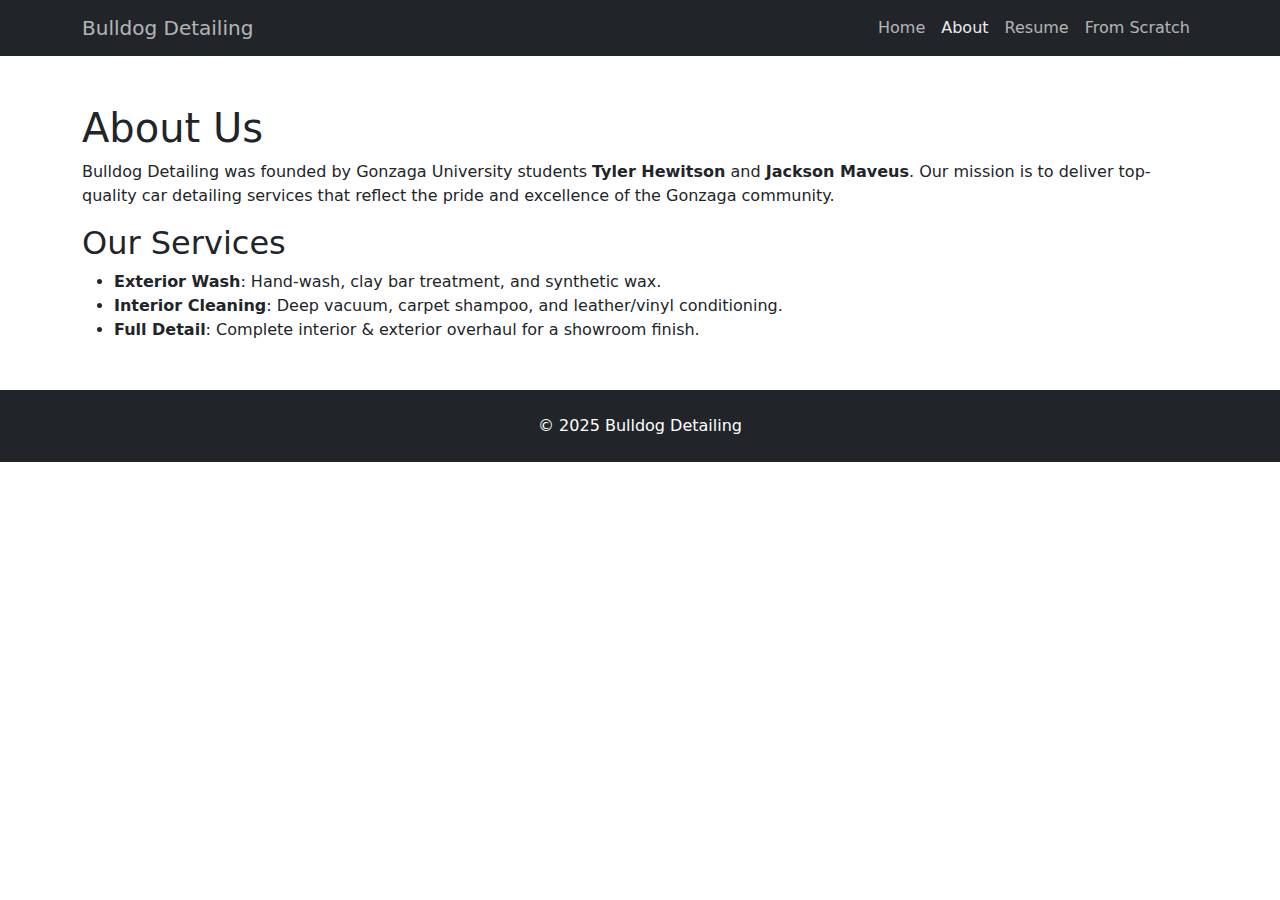
<file: about.html>
<!DOCTYPE html>
<html lang="en">
<head>
  <meta charset="utf-8" />
  <meta name="viewport" content="width=device-width, initial-scale=1" />
  <title>About – Bulldog Detailing</title>
  <link href="https://cdn.jsdelivr.net/npm/bootstrap@5.2.3/dist/css/bootstrap.min.css" rel="stylesheet" />
  <style>
    :root {
      --zg-navy: #212529;
      --zg-red: #e9ecef; /* your accent color */
    }

    /* navbar and footer background */
    .navbar,
    footer {
      background-color: var(--zg-navy) !important;
    }

    /* default link color */
    .nav-link,
    .navbar-brand {
      color: #ffffffab !important;
      transition: color 0.2s ease-in-out;
    }

    /* hover state */
    .nav-link:hover,
    .navbar-brand:hover {
      color: var(--zg-red) !important;
    }

    /* active state (optional) */
    .nav-link.active {
      color: var(--zg-red) !important;
    }

    /* primary buttons */
    .btn-primary {
      background-color: var(--zg-red) !important;
      border-color: var(--zg-red) !important;
    }

    /* headings */
    h1,
    h2 {
      color: var(--zg-navy);
    }
  </style>
</head>
<body>

  <!-- Navbar -->
  <nav class="navbar navbar-expand-lg navbar-dark">
    <div class="container">
      <a class="navbar-brand" href="index.html">Bulldog Detailing</a>
      <button class="navbar-toggler" type="button" data-bs-toggle="collapse"
              data-bs-target="#navbarNav" aria-controls="navbarNav"
              aria-expanded="false" aria-label="Toggle navigation">
        <span class="navbar-toggler-icon"></span>
      </button>
      <div class="collapse navbar-collapse" id="navbarNav">
        <ul class="navbar-nav ms-auto">
          <li class="nav-item"><a class="nav-link" href="index.html">Home</a></li>
          <li class="nav-item"><a class="nav-link active" href="about.html">About</a></li>
          <li class="nav-item"><a class="nav-link" href="resume.html">Resume</a></li>
          <li class="nav-item"><a class="nav-link" href="fromscratch.html">From Scratch</a></li>
        </ul>
      </div>
    </div>
  </nav>

  <!-- About Content -->
  <div class="container my-5">
    <h1>About Us</h1>
    <p>Bulldog Detailing was founded by Gonzaga University students <strong>Tyler Hewitson</strong> and <strong>Jackson Maveus</strong>. Our mission is to deliver top-quality car detailing services that reflect the pride and excellence of the Gonzaga community.</p>

    <h2 id="services">Our Services</h2>
    <ul>
      <li><strong>Exterior Wash</strong>: Hand-wash, clay bar treatment, and synthetic wax.</li>
      <li><strong>Interior Cleaning</strong>: Deep vacuum, carpet shampoo, and leather/vinyl conditioning.</li>
      <li><strong>Full Detail</strong>: Complete interior & exterior overhaul for a showroom finish.</li>
    </ul>
  </div>

  <!-- Footer -->
  <footer class="py-4">
    <div class="container text-center">
      <p class="m-0 text-white">&copy; 2025 Bulldog Detailing</p>
    </div>
  </footer>

  <script src="https://cdn.jsdelivr.net/npm/bootstrap@5.2.3/dist/js/bootstrap.bundle.min.js"></script>
</body>
</html>
</file>
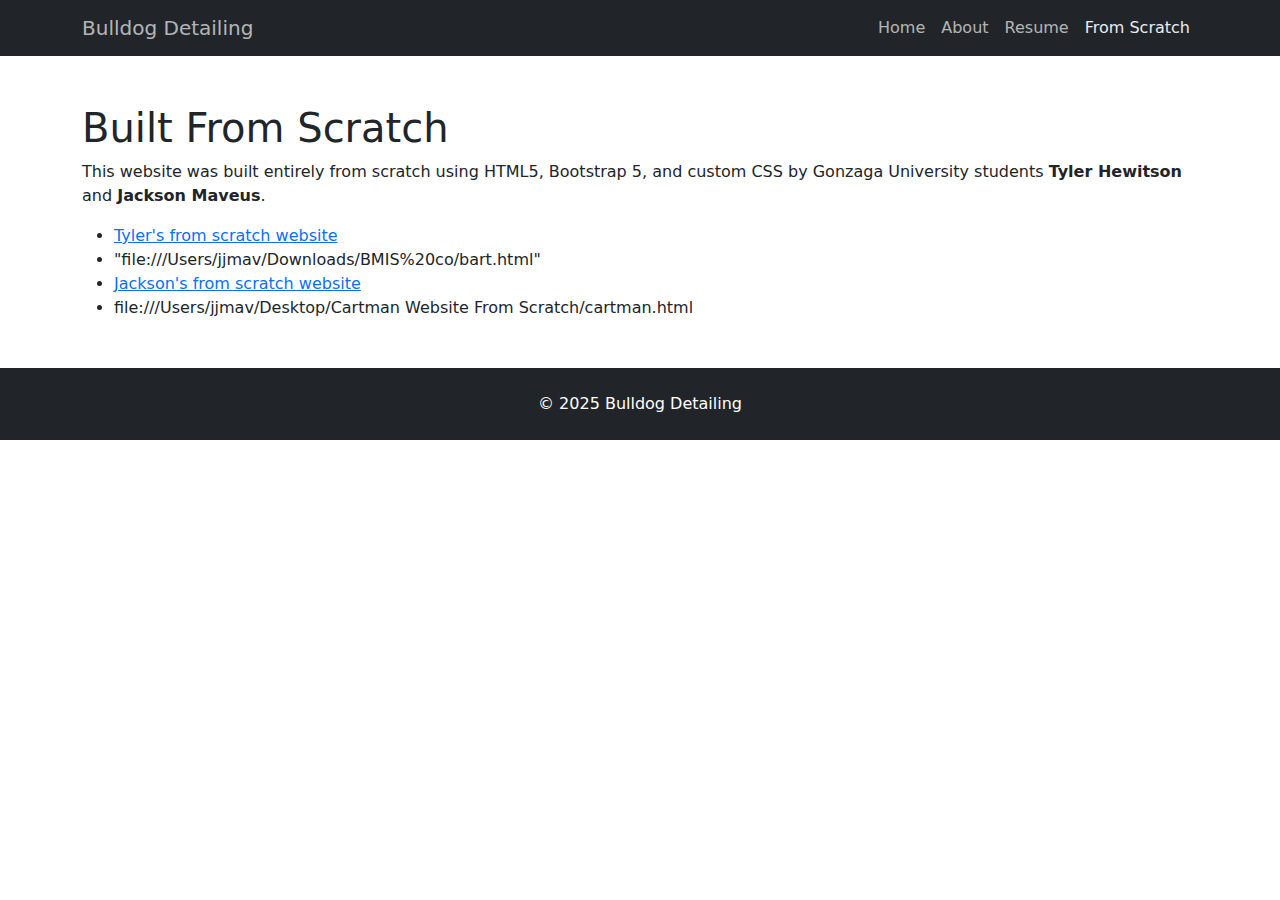
<file: fromscratch.html>
<!DOCTYPE html>
<html lang="en">
<head>
  <meta charset="utf-8" />
  <meta name="viewport" content="width=device-width, initial-scale=1" />
  <title>Built From Scratch – Bulldog Detailing</title>
  <link href="https://cdn.jsdelivr.net/npm/bootstrap@5.2.3/dist/css/bootstrap.min.css" rel="stylesheet" />
  <style>
    :root {
      --zg-navy: #212529;
      --zg-red: #e9ecef;
    }

    /* navbar and footer background */
    .navbar,
    footer {
      background-color: var(--zg-navy) !important;
    }

    /* default link color + smooth transition */
    .nav-link,
    .navbar-brand {
      color: #ffffffab !important;
      transition: color 0.2s ease-in-out;
    }

    /* hover state */
    .nav-link:hover,
    .navbar-brand:hover {
      color: var(--zg-red) !important;
    }

    /* keep the active item highlighted */
    .nav-link.active {
      color: var(--zg-red) !important;
    }

    /* page heading */
    h1 {
      color: var(--zg-navy);
    }
  </style>
</head>
<body>

  <!-- Navbar -->
  <nav class="navbar navbar-expand-lg navbar-dark">
    <div class="container">
      <a class="navbar-brand" href="index.html">Bulldog Detailing</a>
      <button class="navbar-toggler" type="button" data-bs-toggle="collapse"
              data-bs-target="#navbarNav" aria-controls="navbarNav"
              aria-expanded="false" aria-label="Toggle navigation">
        <span class="navbar-toggler-icon"></span>
      </button>
      <div class="collapse navbar-collapse" id="navbarNav">
        <ul class="navbar-nav ms-auto">
          <li class="nav-item">
            <a class="nav-link" href="index.html">Home</a>
          </li>
          <li class="nav-item">
            <a class="nav-link" href="about.html">About</a>
          </li>
          <li class="nav-item">
            <a class="nav-link" href="resume.html">Resume</a>
          </li>
          <li class="nav-item">
            <a class="nav-link active" href="fromscratch.html">From Scratch</a>
          </li>
        </ul>
      </div>
    </div>
  </nav>

  <!-- From Scratch Content -->
  <div class="container my-5">
    <h1>Built From Scratch</h1>
    <p>This website was built entirely from scratch using HTML5, Bootstrap 5, and custom CSS by Gonzaga University students <strong>Tyler Hewitson</strong> and <strong>Jackson Maveus</strong>.</p>
    <ul>
      <li><a href="file:///Users/jjmav/Downloads/BMIS%20co/bart.html"> Tyler's from scratch website</a></li>
      <li>"file:///Users/jjmav/Downloads/BMIS%20co/bart.html"</li>
     
     
      <li><a href="file:///Users/jjmav/Desktop/Cartman Website From Scratch/cartman.html">Jackson's from scratch website</a></li>
      <li>file:///Users/jjmav/Desktop/Cartman Website From Scratch/cartman.html</li>
    </ul>
  </div>

  <!-- Footer -->
  <footer class="py-4">
    <div class="container text-center">
      <p class="m-0 text-white">&copy; 2025 Bulldog Detailing</p>
    </div>
  </footer>

  <script src="https://cdn.jsdelivr.net/npm/bootstrap@5.2.3/dist/js/bootstrap.bundle.min.js"></script>
</body>
</html>
</file>
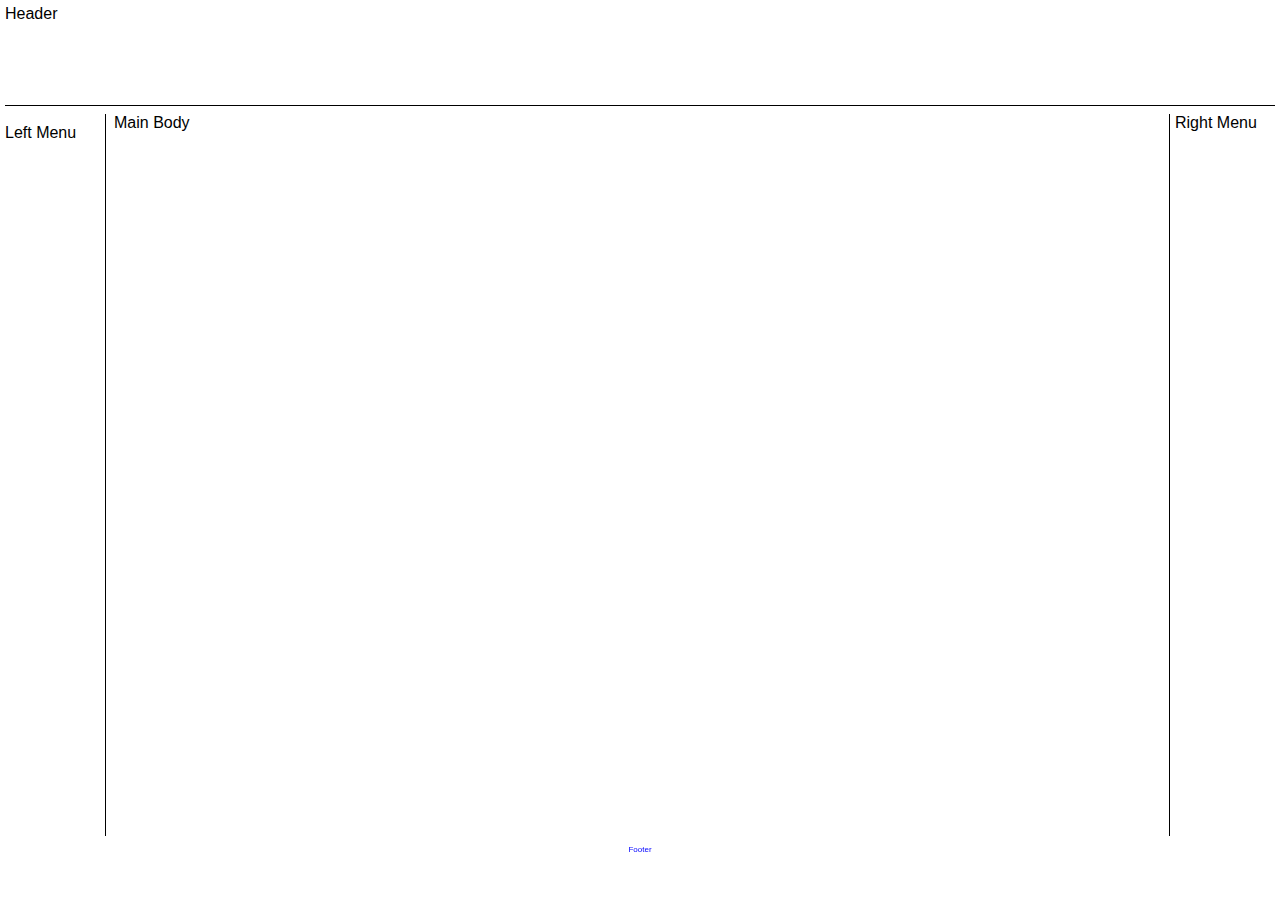
<file: layout.html>
<html>
    <head>
        <title>Layout</title>
        <link href="../layout.css" rel="stylesheet" type="text/css">
    </head>
    <body> 
    <div class="common header">Header</div>
    <div class="common leftmenu">Left Menu</div>
    <div class="common mainbody">Main Body</div>
    <div class="common rightmenu">Right Menu</div>
    <div class="common footer">Footer</div>
    </body>
</html>
</file>
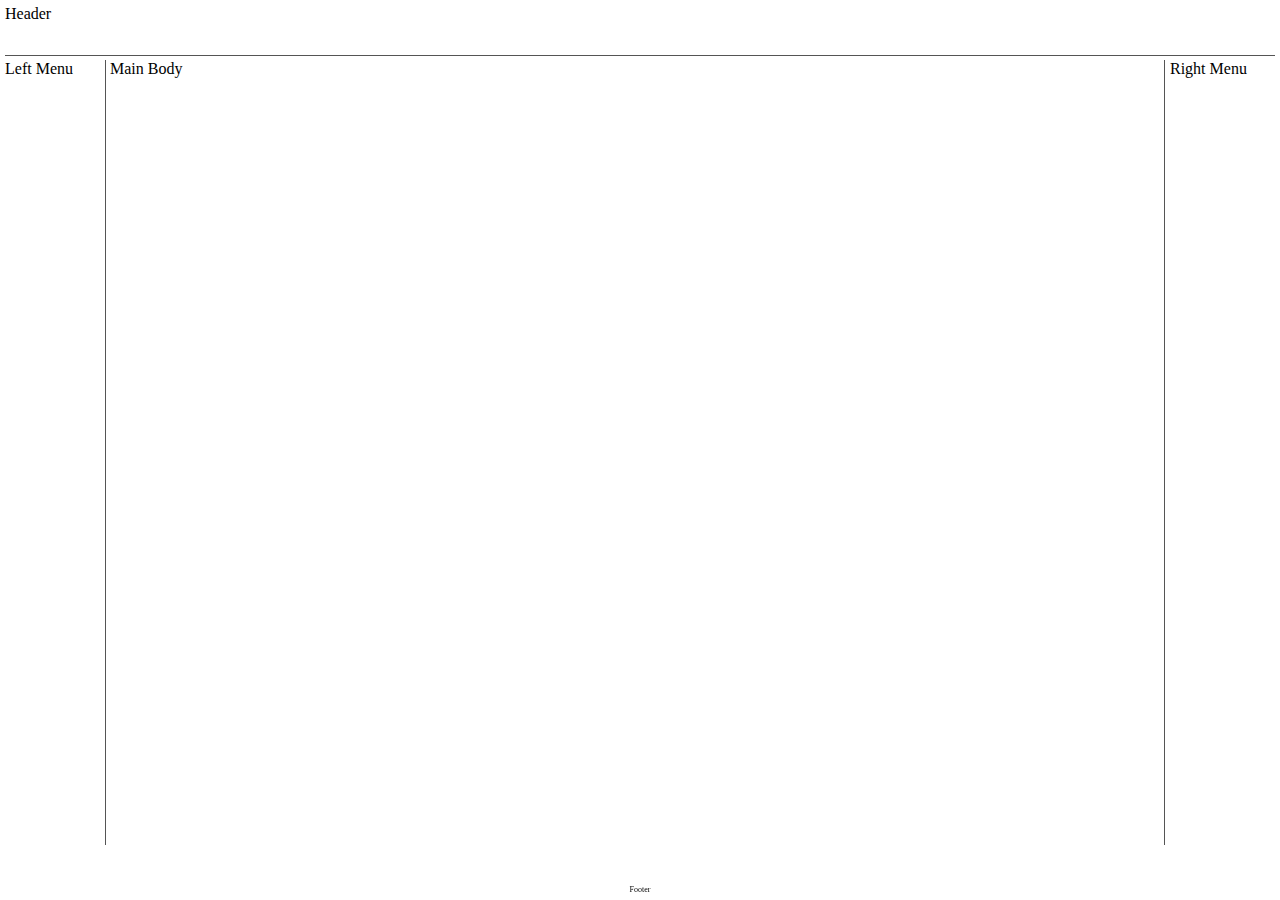
<file: Layout.html>
<html>
    <head>
        <title>Layout Template</title>
        <link href="../layoutstyles.css" rel="stylesheet" type="text/css">
    </head>
    <body>
        <div class="common Header">Header</div>
        <div class="common leftmenu">Left Menu</div>
        <div class="common mainbody">Main Body</div>
        <div class="common rightmenu">Right Menu</div>
        <div class="common footer">Footer</div>

    </body>




</html>
</file>
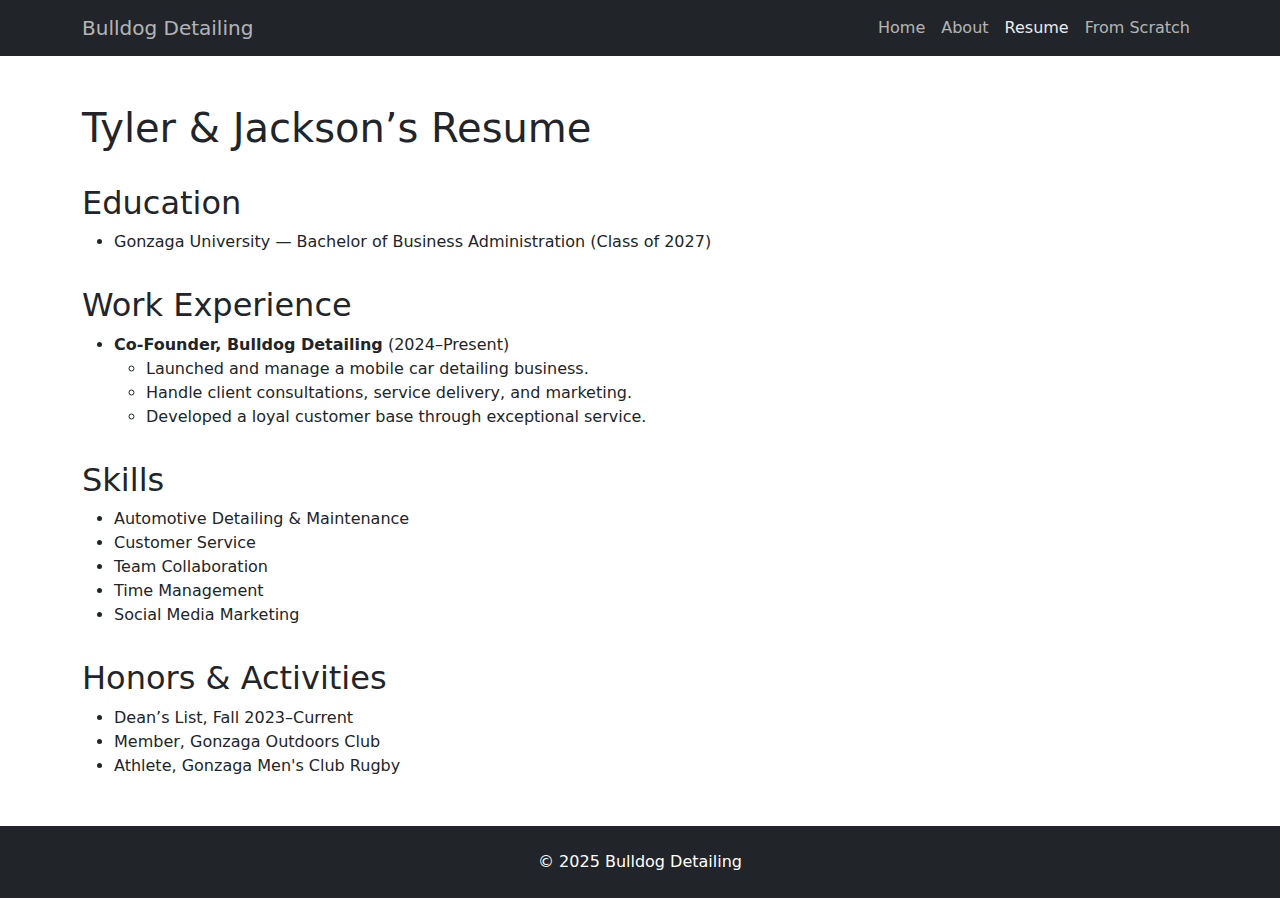
<file: resume.html>
<!DOCTYPE html>
<html lang="en">
<head>
  <meta charset="utf-8" />
  <meta name="viewport" content="width=device-width, initial-scale=1" />
  <title>Resume – Bulldog Detailing</title>
  <link href="https://cdn.jsdelivr.net/npm/bootstrap@5.2.3/dist/css/bootstrap.min.css" rel="stylesheet" />
  <style>
    :root {
      --zg-navy: #212529;
      --zg-red:  #e9ecef;
    }

    /* navbar & footer background */
    .navbar,
    footer {
      background-color: var(--zg-navy) !important;
    }

    /* default link color + smooth transition */
    .nav-link,
    .navbar-brand {
      color: #ffffffab !important;
      transition: color 0.2s ease-in-out;
    }

    /* hover state */
    .nav-link:hover,
    .navbar-brand:hover {
      color: var(--zg-red) !important;
    }

    /* active tab stays highlighted */
    .nav-link.active {
      color: var(--zg-red) !important;
    }

    /* headings */
    h1, h2 {
      color: var(--zg-navy);
    }

    .section-title {
      margin-top: 2rem;
    }
  </style>
</head>
<body>

  <!-- Navbar -->
  <nav class="navbar navbar-expand-lg navbar-dark">
    <div class="container">
      <a class="navbar-brand" href="index.html">Bulldog Detailing</a>
      <button class="navbar-toggler" type="button" data-bs-toggle="collapse"
              data-bs-target="#navbarNav" aria-controls="navbarNav"
              aria-expanded="false" aria-label="Toggle navigation">
        <span class="navbar-toggler-icon"></span>
      </button>
      <div class="collapse navbar-collapse" id="navbarNav">
        <ul class="navbar-nav ms-auto">
          <li class="nav-item">
            <a class="nav-link" href="index.html">Home</a>
          </li>
          <li class="nav-item">
            <a class="nav-link" href="about.html">About</a>
          </li>
          <li class="nav-item">
            <a class="nav-link active" href="resume.html">Resume</a>
          </li>
          <li class="nav-item">
            <a class="nav-link" href="fromscratch.html">From Scratch</a>
          </li>
        </ul>
      </div>
    </div>
  </nav>

  <!-- Resume Content -->
  <div class="container my-5">
    <h1>Tyler &amp; Jackson’s Resume</h1>

    <section class="section-title">
      <h2>Education</h2>
      <ul>
        <li>Gonzaga University — Bachelor of Business Administration (Class of 2027)</li>
      </ul>
    </section>

    <section class="section-title">
      <h2>Work Experience</h2>
      <ul>
        <li>
          <strong>Co-Founder, Bulldog Detailing</strong> (2024–Present)
          <ul>
            <li>Launched and manage a mobile car detailing business.</li>
            <li>Handle client consultations, service delivery, and marketing.</li>
            <li>Developed a loyal customer base through exceptional service.</li>
          </ul>
        </li>
      </ul>
    </section>

    <section class="section-title">
      <h2>Skills</h2>
      <ul>
        <li>Automotive Detailing &amp; Maintenance</li>
        <li>Customer Service</li>
        <li>Team Collaboration</li>
        <li>Time Management</li>
        <li>Social Media Marketing</li>
      </ul>
    </section>

    <section class="section-title">
      <h2>Honors &amp; Activities</h2>
      <ul>
        <li>Dean’s List, Fall 2023–Current</li>
        <li>Member, Gonzaga Outdoors Club</li>
        <li>Athlete, Gonzaga Men's Club Rugby</li>
      </ul>
    </section>
  </div>

  <!-- Footer -->
  <footer class="py-4">
    <div class="container text-center">
      <p class="m-0 text-white">&copy; 2025 Bulldog Detailing</p>
    </div>
  </footer>

  <script src="https://cdn.jsdelivr.net/npm/bootstrap@5.2.3/dist/js/bootstrap.bundle.min.js"></script>
</body>
</html>
</file>
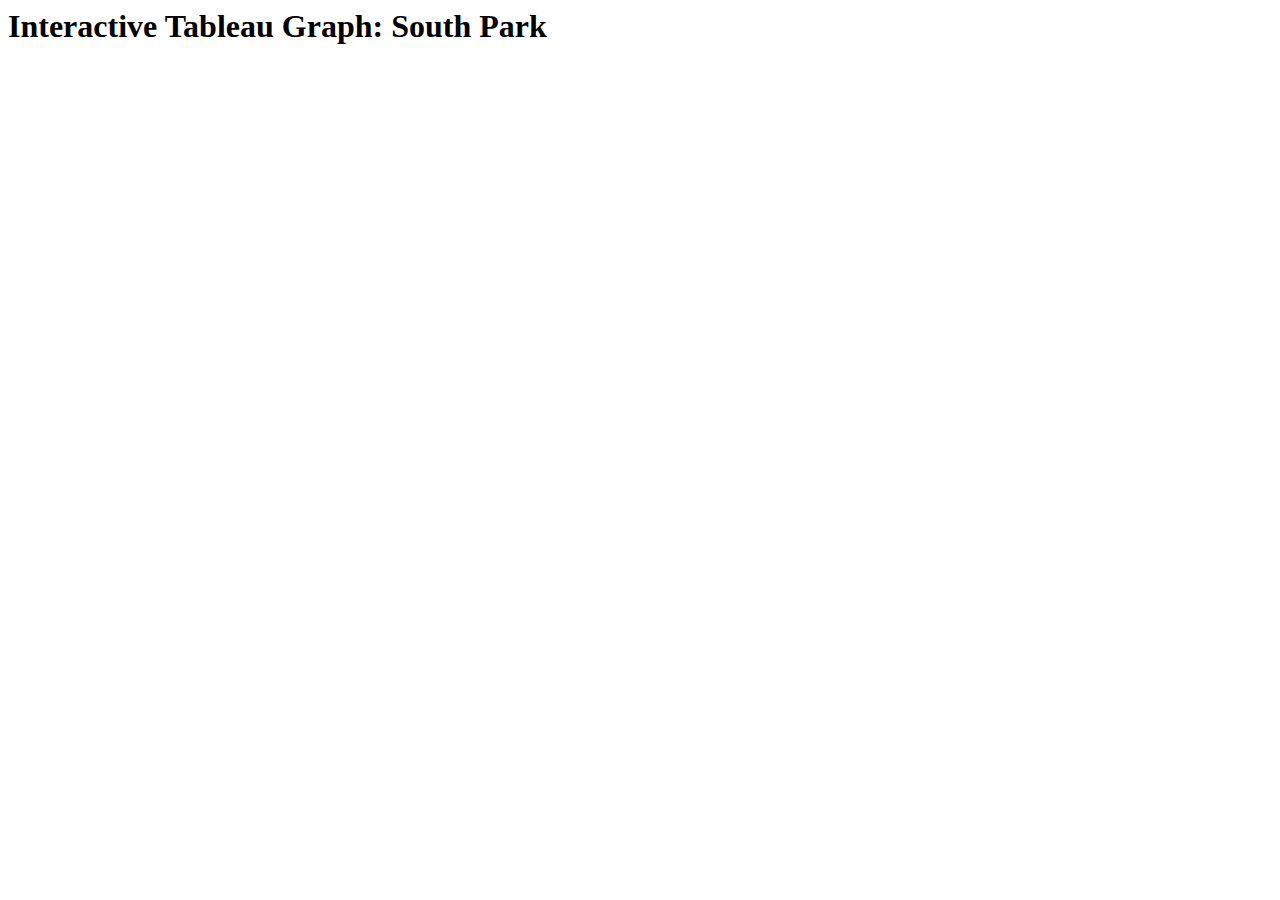
<file: tab.html>
<html>
    <html lang="en">
    <head>
      <meta charset="UTF-8">
      <title>South Park Tableau Visualization</title>
    </head>
    <body>
    
      <h1>Interactive Tableau Graph: South Park</h1>
    
      <div class='tableauPlaceholder' id='viz1746807418388' style='position: relative'><noscript>
        <a href='#'><img alt='Question 1 ' src='https:&#47;&#47;public.tableau.com&#47;static&#47;images&#47;ch&#47;chapter8project&#47;Question1&#47;1_rss.png' style='border: none' /></a>
    </noscript><object class='tableauViz'  style='display:none;'><param name='host_url' value='https%3A%2F%2Fpublic.tableau.com%2F' /> <param name='embed_code_version' value='3' /> 
        <param name='site_root' value='' /><param name='name' value='chapter8project&#47;Question1' /><param name='tabs' value='no' /><param name='toolbar' value='yes' /><param name='static_image' value='https:&#47;&#47;public.tableau.com&#47;static&#47;images&#47;ch&#47;chapter8project&#47;Question1&#47;1.png' /> 
        <param name='animate_transition' value='yes' /><param name='display_static_image' value='yes' /><param name='display_spinner' value='yes' /><param name='display_overlay' value='yes' /><param name='display_count' value='yes' />
        <param name='language' value='en-US' /><param name='filter' value='publish=yes' /></object></div>                
        <script type='text/javascript'>                    
        var divElement = document.getElementById('viz1746807418388');                    
        var vizElement = divElement.getElementsByTagName('object')[0];                    
        vizElement.style.width='100%';vizElement.style.height=(divElement.offsetWidth*0.75)+'px';                    
        var scriptElement = document.createElement('script');                    
        scriptElement.src = 'https://public.tableau.com/javascripts/api/viz_v1.js';                    
        vizElement.parentNode.insertBefore(scriptElement, vizElement);                
        
        </script>
        </object>
      </div>
    
      <script type='text/javascript' src='https://public.tableau.com/javascripts/api/viz_v1.js'></script>
    
    </body>
    </html>
</file>
<file: layout.css>
body {
    /*background-color: #555555;*/
    font-family: Verdana, Geneva, Tahoma, sans-serif;
    }
.common {
    /*background-color: wheat;
    border:solid 2px gainsboro;*/
    position: absolute;
    }

.header {
    top: 5px; 
    left: 5px; 
    right: 5px;
    height: 100px;
    z-index: 2;
    border-bottom: solid 1px black;
    }

.leftmenu { 
    top: 114px; 
    left: 5px;
    width: 100px; 
    bottom: 64px;
    z-index: 1;
    padding-top:10px;
    border-right: solid 1px black;

    }

.mainbody {
    top: 114px; 
    bottom: 64px; 
    left: 114px; 
    right: 114px;
    padding-right: 5px;
    }

.rightmenu { 
    top: 114px; 
    bottom: 64px; 
    right: 5px; 
    width: 100px;
    border-left: solid 1px black;
    padding-left: 5px;

    }

.footer {
    bottom: 5px; 
    height: 50px; 
    left: 5px; 
    right: 5px;
    font-size: 8px;
    color: blue;
    text-align: center;
    position: fixed;
    }

.subheader {
    float: right;
    border: solid 2px yellow;
}
</file>
<file: layoutstyles.css>
.body {
    background-color: #ffffff;
    font-family: Arial, Helvetica, sans-serif;
}

.common {
    /*background-color: #cccccc;
    border: solid 2px rgb(218, 148, 148);*/
    position: absolute;
}

.header {
    top: 5px;
    left: 5px;
    right: 5px;
    height: 50px;
    z-index: 2;
    border-bottom: solid 1px #555555
}

.leftmenu {
    top: 60px;
    left: 5px;
    bottom: 55px;
    width: 100px;
    z-index: 1;
    border-right: solid 1px #555555
}

.mainbody {
    top: 60px;
    left: 110px;
    right: 5px;
    bottom: 55px;
}

.rightmenu {
    top: 60px;
    right: 10px;
    bottom: 55px;
    width: 100px;
    border-left: solid 1px #555555;
    padding-left: 5px;
}

.footer {
    bottom: 5px;
    left: 5px;
    right: 5px;
    height: 10px;
    font-size: 8px;
    text-align: center;
    position: fixed;
}

.subheader {
    float: right;
    border : solid 2px rgb(218, 148, 148);
}
</file>
